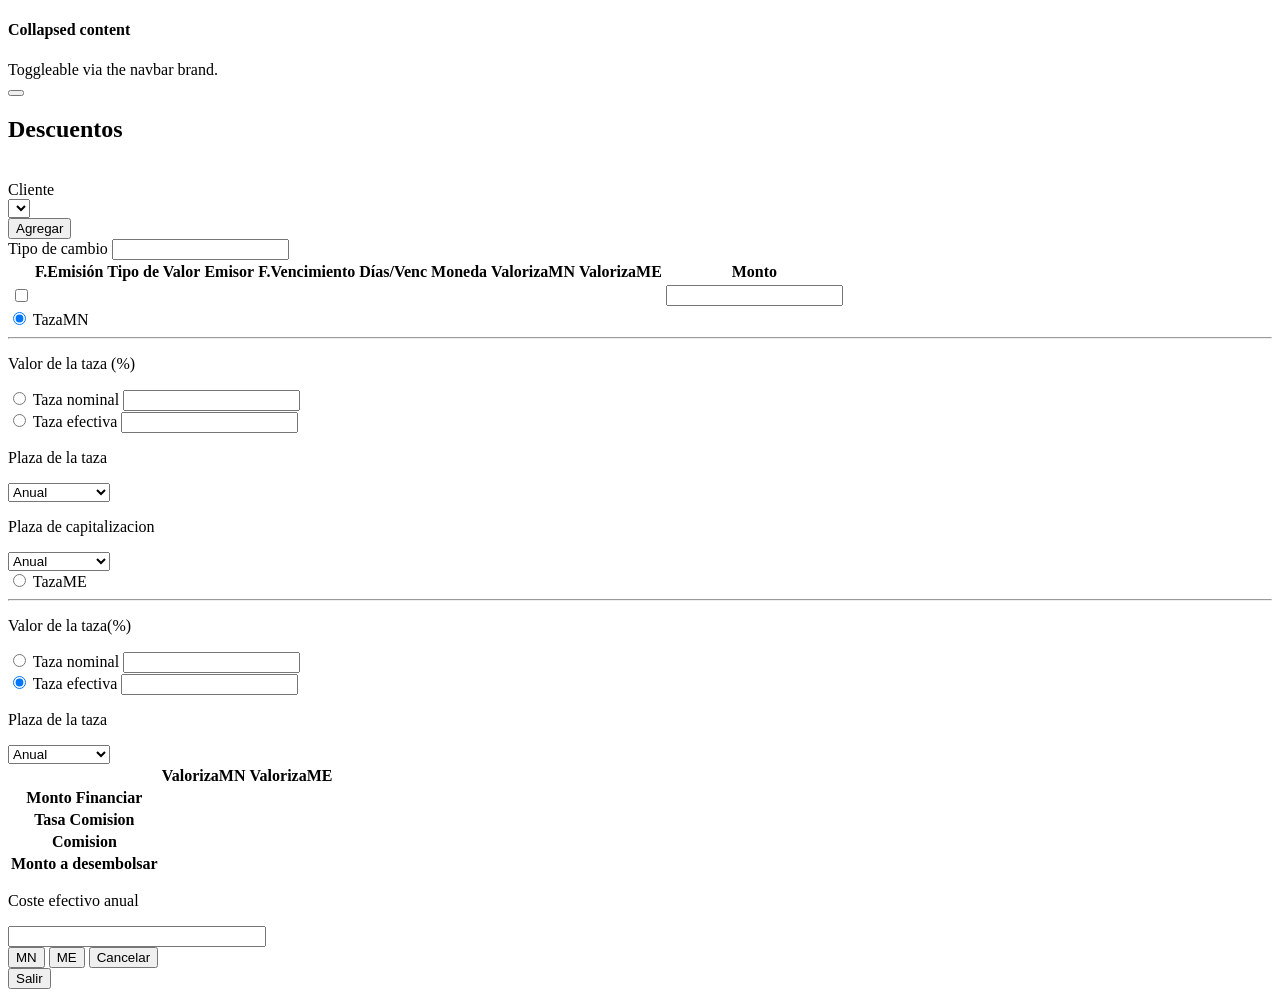
<file: target/classes/templates/Descuentos.html>
<!DOCTYPE html>

<html lang="es" xmlns:th="http://www.thymeleaf.org">
<head>
<meta charset="utf-8">
<meta name="viewport" content="width=device-width, initial-scale=1">

<link th:href="@{/css/bootstrap.min.css}" rel="stylesheet">
<link th:href="@{/css/styles_rv.css}" rel="stylesheet">
<head>
<meta charset="utf-8">
<title>Descuentos</title>
</head>
<body class="main">
	<div class="pos-f-t">
		<div class="collapse" id="navbarToggleExternalContent">
			<div class="bg p-4">
				<h4 class="text-white">Collapsed content</h4>
				<span class="text-muted">Toggleable via the navbar brand.</span>
			</div>
		</div>
		<nav class="navbar navbar-dark bg">
			<button class="navbar-toggler" type="button" data-toggle="collapse"
				data-target="#navbarToggleExternalContent"
				aria-controls="navbarToggleExternalContent" aria-expanded="false"
				aria-label="Toggle navigation">
				<span class="navbar-toggler-icon"></span>
			</button>
		</nav>
	</div>
	<section class="formulario">
		<div class="titulo">
			<h1>Descuentos</h1>

		</div>

		<form class="formulario-div" th:action="@{/descuento}"
			th:object="${valor}" method="get">
			<br>
			<div class="linea1">
				<div class="campo">
					<label for="nombre">Cliente</label>
					<div class="form-group">
						<select id="cliente" th:field="*{cliente.id}" class="form-control">

							<option th:each="cliente : ${clientes}" th:value="${cliente.id}"
								th:text="${cliente.name}"
								th:selected="(${cliente.id} == *{cliente.id})"></option>
						</select>
					</div>
					<div class="button-add campo">
						<button type="submit" class="btn btn-success">Agregar</button>
					</div>
				</div>
			</div>

			<div class="campo">
				<label for="nombre">Tipo de cambio</label> <input type="text"
					class="form-control" id="descripcion" th:field="*{descripcion}">
			</div>

			<div class="tabla">
				<table class="table">
					<thead>
						<tr>
							<th></th>
							<th>F.Emisión</th>
							<th>Tipo de Valor</th>
							<th>Emisor</th>
							<th>F.Vencimiento</th>
							<th>Días/Venc</th>
							<th>Moneda</th>
							<th>ValorizaMN</th>
							<th>ValorizaME</th>
							<th>Monto</th>

						</tr>
						<tr th:each="valor : ${valores}">
							<th><input  type="checkbox" th:onclick="'javascript:check('+ ${valor.id} +')'"></th>

							<th th:text="${valor.fechaEmision}"></th>

							<th th:text="${valor.tipo}"></th>

							<th th:text="${valor.nombreEmisor}"></th>

							<th th:text="${valor.fechaVencimiento}"></th>

							<th th:text="${valor.dia}"></th>

							<th
								th:text="${#numbers.formatDecimal(valor.importe/4.1,0,'COMMA',2,'POINT')}"></th>

							<th
								th:text="${#numbers.formatDecimal(valor.importe*4.1,0,'COMMA',2,'POINT')}"></th>

							<th th:text="${valor.importe}"></th>

							<th><input id="monto" type="text"></th>
						</tr>
				</table>

			</div>
			<div class="down_aside">
				<div id="container2">
					<div class="mytabs">
						<input type="radio" id="tabfree" name="mytabs" checked="checked">
						<label for="tabfree">TazaMN</label>
						<div class="tab">

							<hr>
							<p id="aeaxd">Valor de la taza (%)</p>
							<div class="form-check tazas">
								<input class="form-check-input" type="radio"
									name="flexRadioDefault" id="flexRadioDefault1"> Taza
								nominal <input type="text">

							</div>

							<div class="form-check tazas">
								<input class="form-check-input" type="radio"
									name="flexRadioDefault" id="flexRadioDefault2" checked>

								Taza efectiva <input type="text">

							</div>
							<div class="plaza">
								<p>Plaza de la taza</p>
								<select name="plazadelataza" id="plazadelataza">
									<option value="360">Anual</option>
								 	<option value="180">Semestreal</option>
								 	<option value="120">Cuatrimestral</option>
								 	<option value="90">Trimestral</option>
								 	<option value="60">Bimestral</option>
									<option value="30">Mensual</option>
									<option value="15">Quincenal</option>
									<option value="7">Semanal</option>
									<option value="1">Diario</option>
								</select>
							</div>

							<div class="plaza">
								<p id="titulocapi">Plaza de capitalizacion</p>
								<select name="plazadelataza" id="plazadecapitalizacion">
									<option value="1">Anual</option>
								 	<option value="2">Semestreal</option>
								 	<option value="3">Cuatrimestral</option>
								 	<option value="4">Trimestral</option>
								 	<option value="5">Bimestral</option>
									<option value="6">Mensual</option>
									<option value="7">Quincenal</option>
									<option value="8">Semanal</option>
									<option value="9">Diario</option>
								</select>
							</div>

						</div>

						<input type="radio" id="tabsilver" name="mytabs"> <label
							for="tabsilver">TazaME</label>
						<div class="tab">
							<hr>
							<p id="aeaxd">Valor de la taza(%)</p>
							<div class="form-check tazas">
								<input class="form-check-input" type="radio"
									name="flexRadioDefault" id="flexRadioDefault1"> Taza
								nominal <input type="text">

							</div>

							<div class="form-check tazas">
								<input class="form-check-input" type="radio"
									name="flexRadioDefault" id="flexRadioDefault2" checked>

								Taza efectiva <input type="text">
							</div>

							<div class="plaza">
								<p>Plaza de la taza</p>
								<select name="plazadelataza" id="plazadelataza">
									<option value="360">Anual</option>
								 	<option value="180">Semestreal</option>
								 	<option value="120">Cuatrimestral</option>
								 	<option value="90">Trimestral</option>
								 	<option value="60">Bimestral</option>
									<option value="30">Mensual</option>
									<option value="15">Quincenal</option>
									<option value="7">Semanal</option>
									<option value="1">Diario</option>
								</select>
							</div>

					


						</div>

					</div>
				</div>
				<div class="tabla2">
					<table class="table table-striped">
						<tr>
							<th></th>
							<th>ValorizaMN</th>
							<th>ValorizaME</th>
						</tr>
						<tr>
							<th>Monto Financiar</th>
							<th> </th>
							<th></th>
						</tr>
						<tr>
							<th>Tasa Comision</th>
							<th></th>
							<th></th>
							
						</tr>
						<tr>
							<th>Comision</th>
							<th></th>
							<th></th>
						</tr>
						<tr>
							<th>Monto a desembolsar</th>
							<th></th>
							<th></th>
						</tr>
					</table>
				</div>
				<div id="containerxd">
					<p>Coste efectivo anual</p>
					<form class="costeanualxd">
						<input type="text" style="width: 250px; heigth: 250px">
					</form>
					<div class="btn-group" role="group"
						aria-label="Basic outlined example">
						<button type="button" class="btn btn-outline-primary">MN</button>
						<button type="button" class="btn btn-outline-primary">ME</button>
						<button type="button" class="btn btn-outline-primary">Cancelar</button>
					</div>
					<button type="button" class="btn-salir">Salir</button>

				</div>
			</div>


		</form>

	</section>
	<script th:inline="javascript">
console.log(this.valores)
</script>

	<script th:src="@{js/bootstrap.bundle.min.js}"></script>
</body>
</html>
</file>
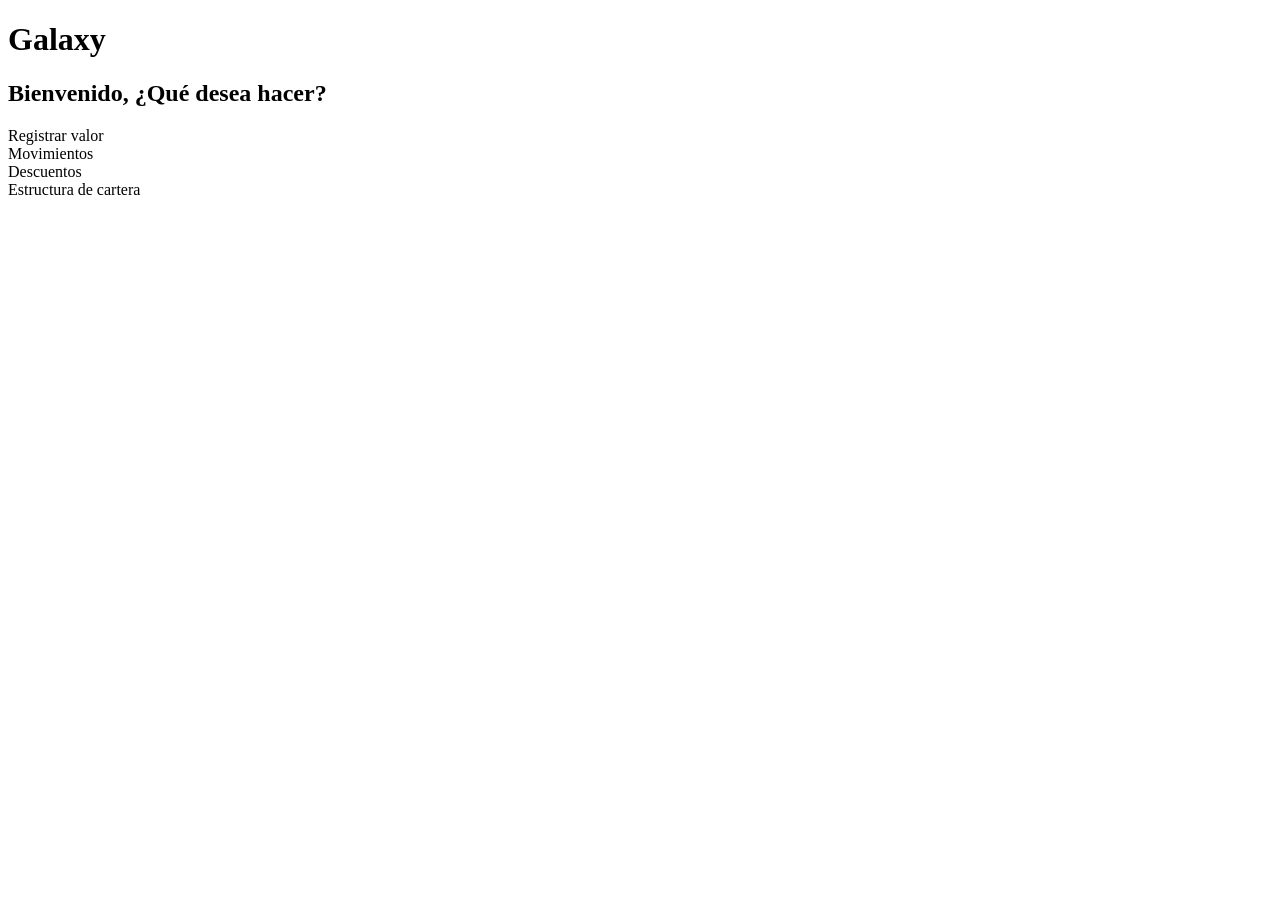
<file: target/classes/templates/menu.html>
<!DOCTYPE html>
<html lang="es" xmlns:th="http://www.thymeleaf.org">
<head>
<meta charset="UTF-8">
<meta name="viewport" content="width=device-width, initial-scale=1.0">

<title>Galaxy</title>

<link th:href="@{/css/bootstrap.min.css}" rel="stylesheet">
<link th:href="@{/css/menu.css}" rel="stylesheet">

</head>
<body>

	<header class="contenedor">
		<h1>Galaxy</h1>
		<h2>Bienvenido, ¿Qué desea hacer?</h2>
	</header>

	<main >
		<div id="fila" class="contenedor">
			<div class="enlace b">
				<a th:href="@{/registro/newValor}" type="button" class="bigBotton">Registrar valor</a>
			</div>
			<div class="enlace b">
				<a th:href="@{/registro/newValor}" type="button" class="bigBotton">Movimientos</a>
			</div>
		</div>

		<div id="fila" class="contenedor">
			<div class="enlace b">
				<a th:href="@{/descuento}" type="button" class="bigBotton">Descuentos</a>
			</div>
			<div class="enlace b">
				<a th:href="@{/registro/cartera}" type="button" class="bigBotton">Estructura de cartera</a>
			</div>


		</div>

	</main>

	
</body>
</html>
</file>
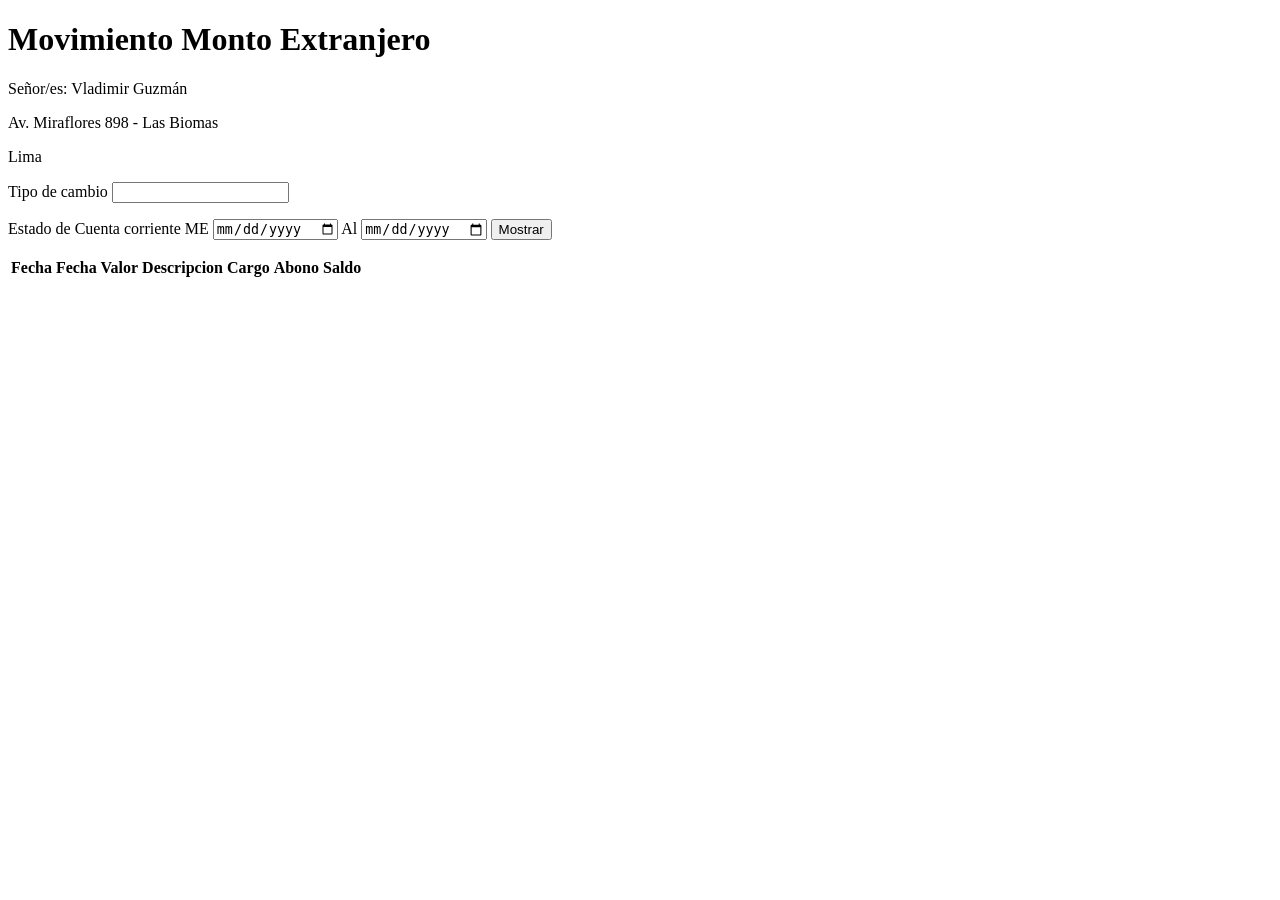
<file: target/classes/templates/MontoExtranjero.html>
<!DOCTYPE html>
<html lang="es" xmlns:th="http://www.thymeleaf.org">

<head>
<title>GalaxyCompany</title>
<meta charset="utf-8">
<meta name="viewport" content="width=device-width, initial-scale=1">

<link th:href="@{/css/bootstrap.min.css}" rel="stylesheet">
<link th:href="@{/css/StyleExtranjero.css}" rel="stylesheet">
</head>
<body>
	<header>
		<h1>Movimiento Monto Extranjero</h1>
	</header>
	<div class="conteniner">
		<p>Señor/es: Vladimir Guzmán</p>
		<p>Av. Miraflores 898 - Las Biomas</p>
		<p>Lima</p>
		<form>
			<label>Tipo de cambio</label> <input type="number">
		</form>
		<p></p>
		<form>
			<label>Estado de Cuenta corriente ME </label> <input type="date">

			<label>Al</label> <input type="date"> <input type="submit"
				value="Mostrar" />
		</form>
		<p></p>
		<table class="tabla1">
			<tr>
				<th>Fecha</th>
				<th>Fecha Valor</th>
				<th>Descripcion</th>
				<th>Cargo</th>
				<th>Abono</th>
				<th>Saldo</th>
			</tr>
			<tr>
				<td></td>
				<td></td>
				<td></td>
				<td></td>
				<td></td>
				<td></td>
			</tr>
			<tr>
				<td></td>
				<td></td>
				<td></td>
				<td></td>
				<td></td>
				<td></td>
			</tr>
			<tr>
				<td></td>
				<td></td>
				<td></td>
				<td></td>
				<td></td>
				<td></td>
			</tr>
			<tr>
				<td></td>
				<td></td>
				<td></td>
				<td></td>
				<td></td>
				<td></td>
			</tr>
			<tr>
				<td></td>
				<td></td>
				<td></td>
				<td></td>
				<td></td>
				<td></td>
			</tr>
		</table>
	</div>
</body>
</html>
</file>
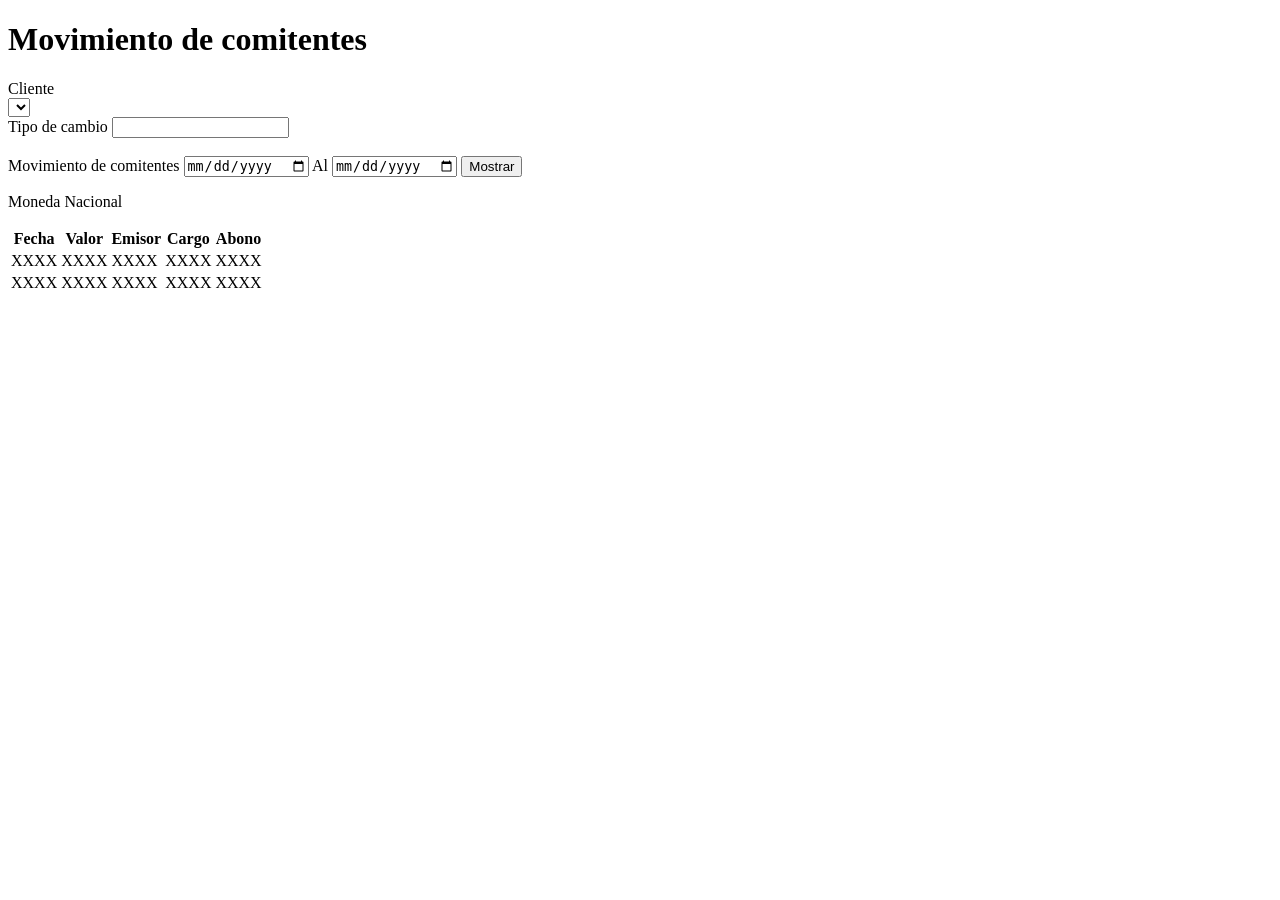
<file: target/classes/templates/Movimiento_comitentes.html>
<!DOCTYPE html>

<html lang="es" xmlns:th="http://www.thymeleaf.org">
<head>
<meta charset="utf-8">
<meta name="viewport" content="width=device-width, initial-scale=1">

<link th:href="@{/css/bootstrap.min.css}" rel="stylesheet">
<link th:href="@{/css/estilo.css}" rel="stylesheet">
<head>
<meta charset="utf-8">
<title>Movimiento de comitentes</title>
</head>
<body>
	<h1>Movimiento de comitentes</h1>

	<div class="linea1">
		<div class="campo">
			<label for="nombre">Cliente</label>
			<div class="form-group">
				<select id="cliente" th:field="*{cliente.id}" class="form-control">

					<option th:each="cliente : ${clientes}" th:value="${cliente.id}"
						th:text="${cliente.name}"
						th:selected="(${cliente.id} == *{cliente.id})"></option>
				</select>
			</div>
		</div>
	</div>

	<form>
		<label>Tipo de cambio</label> <input type="text">
	</form>
	<br>

	<form>
		<label>Movimiento de comitentes</label> <input type="date"> <label>Al</label>
		<input type="date"> <input type="submit" class="botonxd"
			value="Mostrar">
	</form>
	<p>Moneda Nacional</p>
	<table>
		<tr class="primerafila">
			<th>Fecha</th>
			<th>Valor</th>
			<th>Emisor</th>
			<th>Cargo</th>
			<th>Abono</th>
		</tr>
		<tr>
			<td>XXXX</td>
			<td>XXXX</td>
			<td>XXXX</td>
			<td>XXXX</td>
			<td>XXXX</td>
		</tr>
		<tr>
			<td>XXXX</td>
			<td>XXXX</td>
			<td>XXXX</td>
			<td>XXXX</td>
			<td>XXXX</td>
		</tr>
	</table>



</body>
</html>
</file>
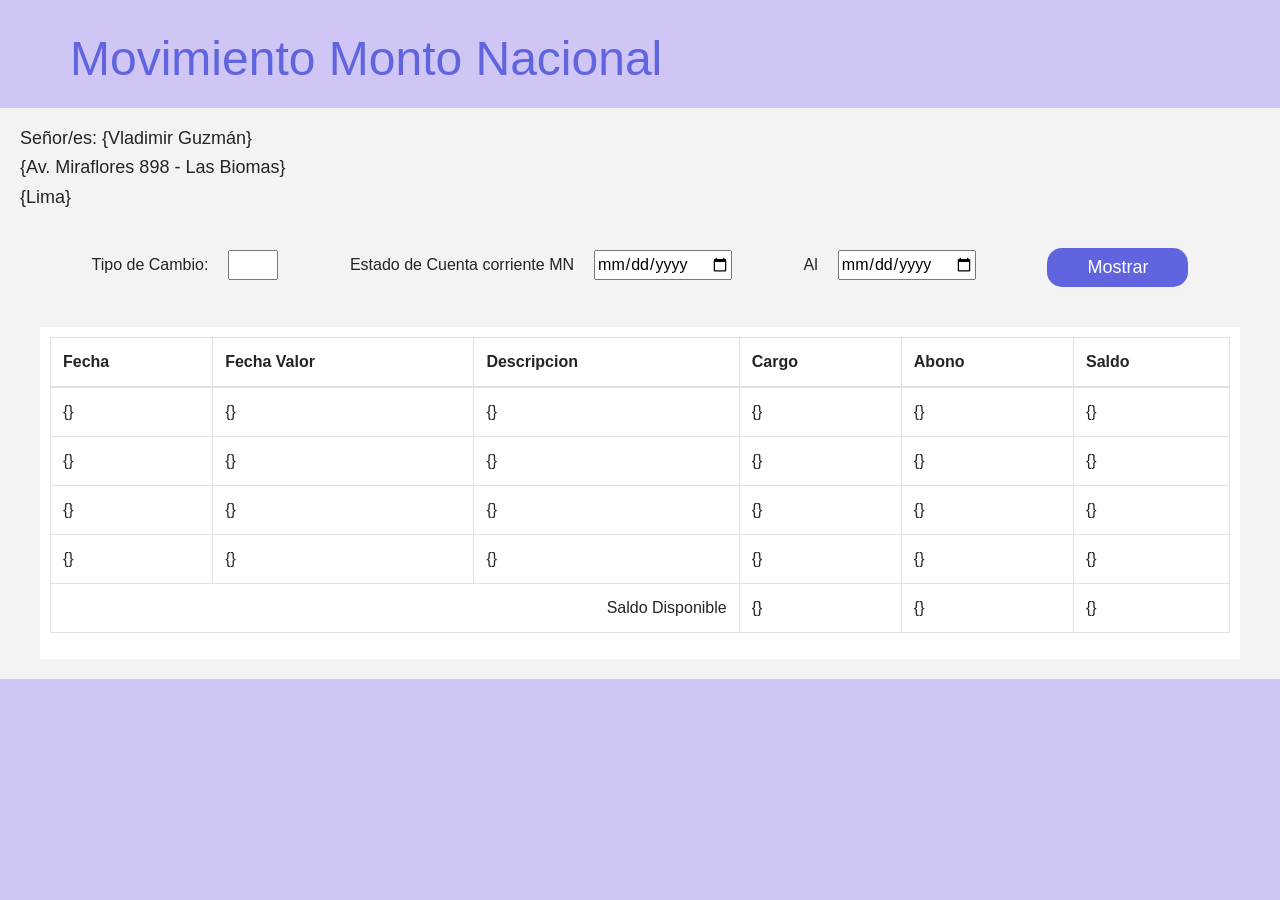
<file: src/main/resources/templates/mov_mon_nacional.html>
<!DOCTYPE html>
<html lang="en" dir="ltr">
    <head>
        <meta charset="utf-8">
        <meta name="viewport" content="width=device-width, initial-scale=1.0">
        <script src="https://code.jquery.com/jquery-3.2.1.slim.min.js" integrity="sha384-KJ3o2DKtIkvYIK3UENzmM7KCkRr/rE9/Qpg6aAZGJwFDMVNA/GpGFF93hXpG5KkN" crossorigin="anonymous"></script>
        <script src="https://cdnjs.cloudflare.com/ajax/libs/popper.js/1.12.9/umd/popper.min.js" integrity="sha384-ApNbgh9B+Y1QKtv3Rn7W3mgPxhU9K/ScQsAP7hUibX39j7fakFPskvXusvfa0b4Q" crossorigin="anonymous"></script>
        <script src="https://maxcdn.bootstrapcdn.com/bootstrap/4.0.0/js/bootstrap.min.js" integrity="sha384-JZR6Spejh4U02d8jOt6vLEHfe/JQGiRRSQQxSfFWpi1MquVdAyjUar5+76PVCmYl" crossorigin="anonymous"></script>
        <link rel="stylesheet" href="https://maxcdn.bootstrapcdn.com/bootstrap/4.0.0/css/bootstrap.min.css" integrity="sha384-Gn5384xqQ1aoWXA+058RXPxPg6fy4IWvTNh0E263XmFcJlSAwiGgFAW/dAiS6JXm" crossorigin="anonymous">
        <title>Monto Nacional</title>
    </head>
    <style>
        html {
          box-sizing: border-box;
        }
        body {
            background-color: #CFC6F5
        }
        *, *:before, *:after {
          box-sizing: inherit;
        }
        h2 {
            font-size: 48px;
            color: #6064DF;
            margin-left: 70px;
            margin-top: 30px;
            margin-bottom: 20px;
        }
        h4 {
            font-size: 18px;
        }
        .contenedor {
            max-width: 1300px;
            margin: 0 auto;
            padding: 20px;
        }
        main {
            background-color: #F3F3F3;
        }


        .info-finanzas {
            margin: 40px auto;
        }
        .formulario {
            display: flex;
            align-items: center;
            justify-content: space-evenly;
        }
        .campo {
            display: flex;
            align-items: baseline;
            gap: 20px;
        }
        #tipoCambio {
            width: 50px;
        }
        .boton {
            border: none;
            border-radius: 15px;
            background-color:  #6064DF;
            color: #fff;
            font-size: 18px;
            padding: 6px 40px;
        }

        .tabla {
            background-color: #fff;
            max-width: 1200px;
            padding: 10px;
            margin: 0 auto;
        }

    </style>

    <body>
        <h2>Movimiento Monto Nacional</h2>

        <main class="contenedor">
            <div class="info">
                <h4>Señor/es: {Vladimir Guzmán}</h4>
                <h4>{Av. Miraflores 898 - Las Biomas}</h4>
                <h4>{Lima}</h4>
            </div>
            <div class="info-finanzas">
                <form action="#" class="formulario">
                    <div class="campo">
                        <label for="tipoCambio">Tipo de Cambio: </label>
                        <input type="text" class="fechas" id="tipoCambio">
                    </div>
                    <div class="campo">
                        <label for="estadoCuenta">Estado de Cuenta corriente MN</label>
                        <input type="date" class="fechas" id="estadoCuenta">
                    </div>
                    <div class="campo">
                        <label for="al">Al</label>
                        <input type="date" name="al" id="al">
                    </div>
                    <input type="submit" name="mostrar" value="Mostrar" class="boton">
                </form>
            </div>
            <div class="tabla">
                <table class="table table-bordered table-hover">
                    <thead>
                        <tr>
                            <th scope="col">Fecha</th>
                            <th scope="col">Fecha Valor</th>
                            <th scope="col">Descripcion</th>
                            <th scope="col">Cargo</th>
                            <th scope="col">Abono</th>
                            <th scope="col">Saldo</th>
                        </tr>
                    </thead>
                    <tbody>
                        <tr>
                            <td>{}</td>
                            <td>{}</td>
                            <td>{}</td>
                            <td>{}</td>
                            <td>{}</td>
                            <td>{}</td>
                        </tr>
                        <tr>
                            <td>{}</td>
                            <td>{}</td>
                            <td>{}</td>
                            <td>{}</td>
                            <td>{}</td>
                            <td>{}</td>
                        </tr>
                        <tr>
                            <td>{}</td>
                            <td>{}</td>
                            <td>{}</td>
                            <td>{}</td>
                            <td>{}</td>
                            <td>{}</td>
                        </tr>
                        <tr>
                            <td>{}</td>
                            <td>{}</td>
                            <td>{}</td>
                            <td>{}</td>
                            <td>{}</td>
                            <td>{}</td>
                        </tr>
                        <tr>
                            <td colspan="3" align="right">Saldo Disponible</td>
                            <td>{}</td>
                            <td>{}</td>
                            <td>{}</td>
                        </tr>
                    </tbody>
                </table>
            </div>
        </main>
    </body>

</html>
</file>
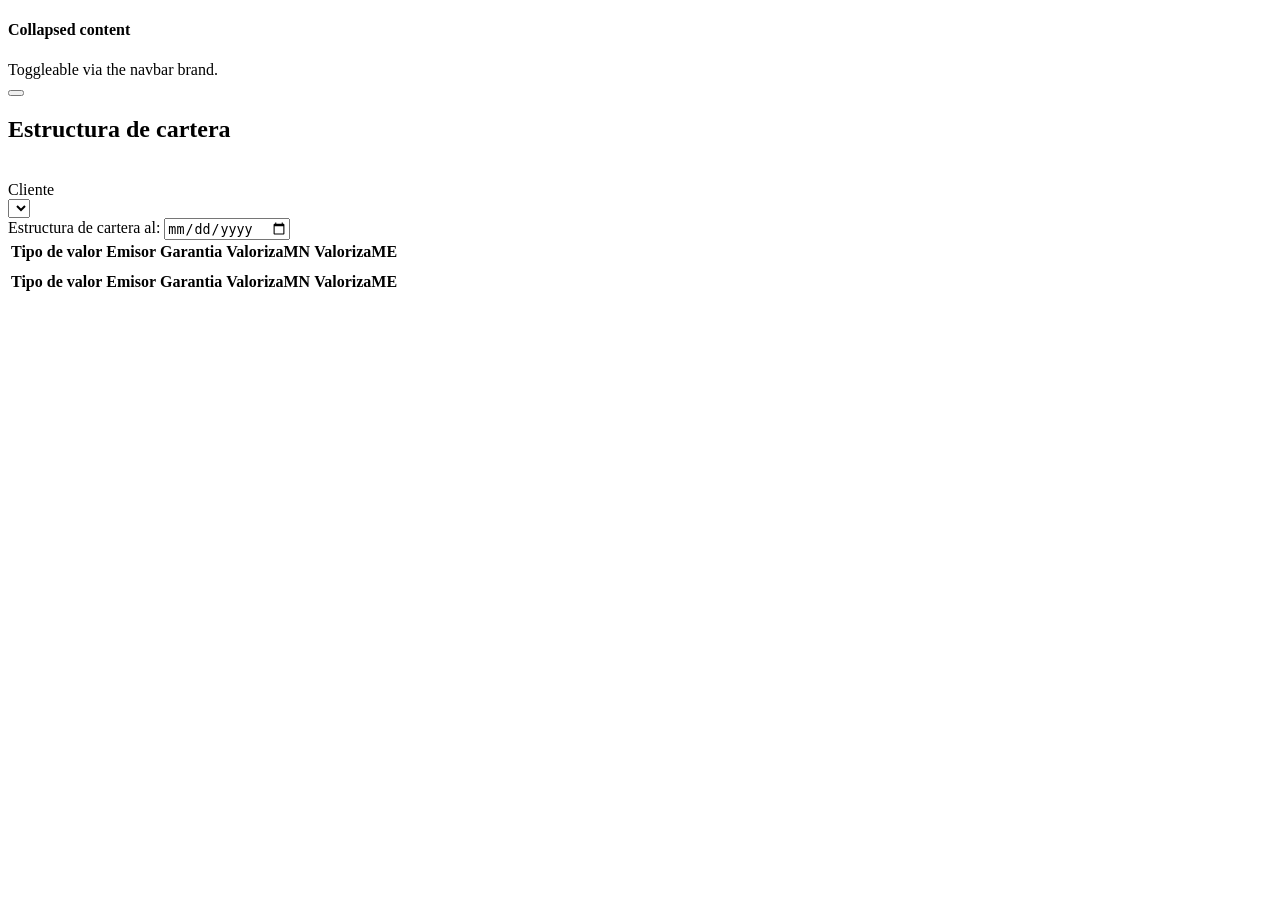
<file: target/classes/templates/cartera/Estructura_cartera.html>
<!doctype html>
<html lang="es" xmlns:th="http://www.thymeleaf.org">
<head>
<meta charset="utf-8">
<meta name="viewport" content="width=device-width, initial-scale=1">

<title>Estructura de cartera!</title>
<link th:href="@{/css/bootstrap.min.css}" rel="stylesheet">
<link th:href="@{/css/normalize.css}" rel="stylesheet">
<link th:href="@{/css/styles_rv.css}" rel="stylesheet">


</head>
<body class="main">
	<div class="pos-f-t">
		<div class="collapse" id="navbarToggleExternalContent">
			<div class="bg p-4">
				<h4 class="text-white">Collapsed content</h4>
				<span class="text-muted">Toggleable via the navbar brand.</span>
			</div>
		</div>
		<nav class="navbar navbar-dark bg">
			<button class="navbar-toggler" type="button" data-toggle="collapse"
				data-target="#navbarToggleExternalContent"
				aria-controls="navbarToggleExternalContent" aria-expanded="false"
				aria-label="Toggle navigation">
				<span class="navbar-toggler-icon"></span>
			</button>
		</nav>
	</div>
	<section class="formulario">
		<div class="titulo">
			<h1>Estructura de cartera</h1>
		</div>

		<form class="formulario-div" th:action="@{/cartera}"
			th:object="${valor}" method="get">
			<br>
			<div class="linea1">
				<div class="campo">
					<label for="nombre">Cliente</label>
					<div class="form-group">
						<select id="cliente" th:field="*{cliente.id}" class="form-control">

							<option th:each="cliente : ${clientes}" th:value="${cliente.id}"
								th:text="${cliente.name}"
								th:selected="(${cliente.id} == *{cliente.id})"></option>
						</select>
					</div>
				</div>


			</div>
			<div class="linea2">
				<div class="campo2">
					<label for="nombre">Estructura de cartera al:</label> <input
						type="date" class="form-control" id="cartera">


				</div>
			</div>


			<div class="tabla">

				<table class="table">
					<thead>
						<tr>
							<th>Tipo de valor</th>
							<th>Emisor</th>
							<th>Garantia</th>
							<th>ValorizaMN</th>
							<th>ValorizaME</th>
						</tr>

					</thead>

					<tbody>
						<tr>
						<tr th:each="valor : ${valores}">
							<th th:text="${valor.tipo}"></th>
							<th th:text="${valor.nombreEmisor}"></th>
							<th th:text="${valor.garantia}"></th>
							<th th:text="${valor.importe}"></th>
							<th th:text="${#numbers.formatDecimal(valor.importe/4.1,0,'COMMA',2,'POINT')}"></th>
						</tr>
					</tbody>

				</table>
			</div>
			<div class="tabla">

				<table class="table">
					<thead>
						<tr>
							<th>Tipo de valor</th>
							<th>Emisor</th>
							<th>Garantia</th>
							<th>ValorizaMN</th>
							<th>ValorizaME</th>
						</tr>

					</thead>

					<tbody>
						<tr>
						<tr th:each="valor2 : ${valores2}">
							<th th:text="${valor2.tipo}"></th>
							<th th:text="${valor2.nombreEmisor}"></th>
							<th th:text="${valor2.garantia}"></th>
							<th th:text="${#numbers.formatDecimal(valor2.importe*4.1,0,'COMMA',2,'POINT')}"></th>
							<th th:text="${valor2.importe}"></th>
						</tr>
					</tbody>
				</table>
			</div>
		</form>
	</section>

	<script>
		function std(event) {
	    this.value = parseFloat(this.value).toFixed(2);
	}  
		</script>

	<script th:src="@{/js/bootstrap.bundle.min.js}"></script>
</body>
</html>
</file>
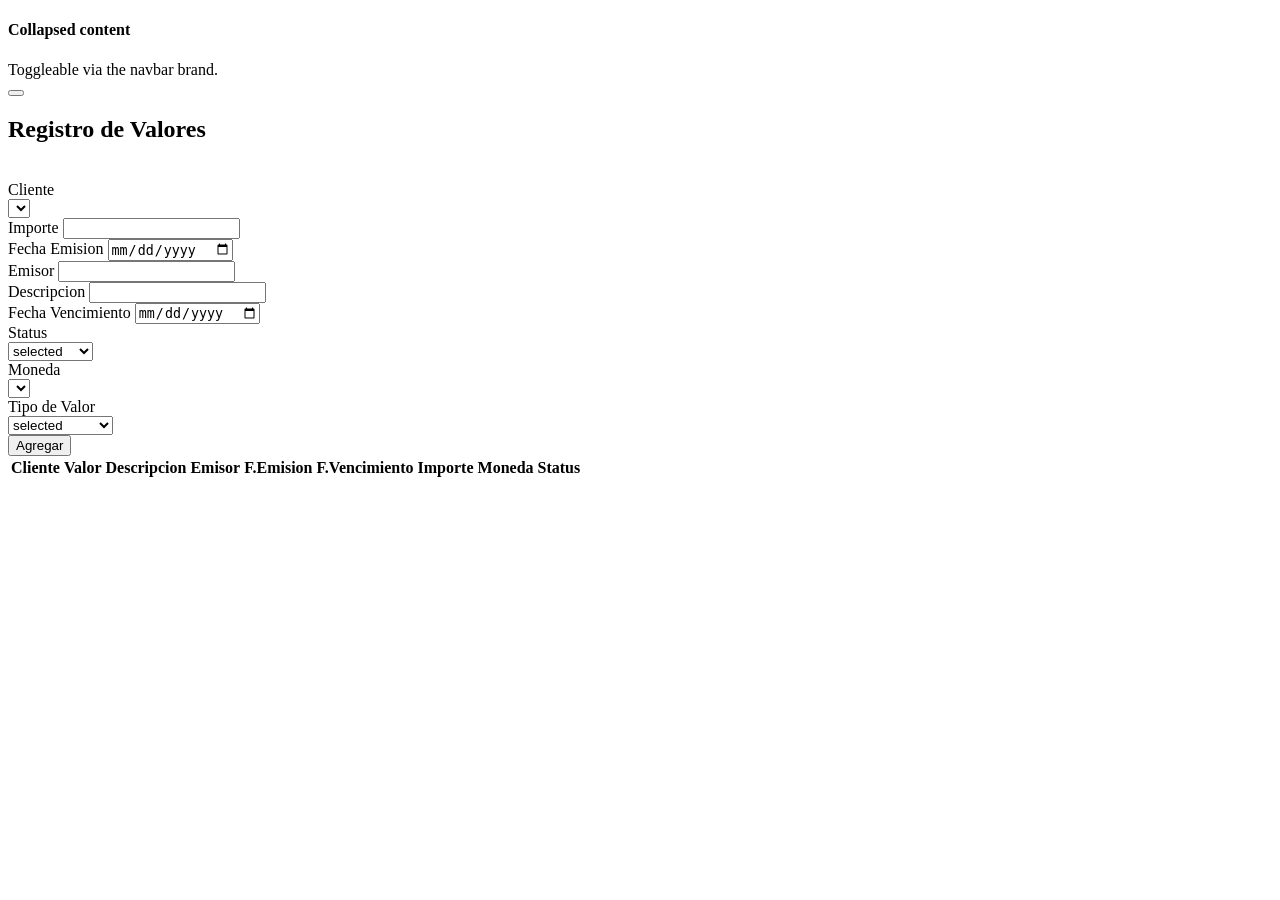
<file: target/classes/templates/registro/Registro_valores.html>
<!DOCTYPE html>
<html lang="es" xmlns:th="http://www.thymeleaf.org">
<head>
<meta charset="UTF-8">
<meta name="viewport" content="width=device-width, initial-scale=1.0">

<title>Registro de Valores</title>
<link th:href="@{/css/bootstrap.min.css}" rel="stylesheet">
<link th:href="@{/css/styles_rv.css}" rel="stylesheet" >

</head>
<body class="main">
	<div class="pos-f-t">
		<div class="collapse" id="navbarToggleExternalContent">
			<div class="bg p-4">
				<h4 class="text-white">Collapsed content</h4>
				<span class="text-muted">Toggleable via the navbar brand.</span>
			</div>
		</div>
		<nav class="navbar navbar-dark bg">
			<button class="navbar-toggler" type="button" data-toggle="collapse"
				data-target="#navbarToggleExternalContent"
				aria-controls="navbarToggleExternalContent" aria-expanded="false"
				aria-label="Toggle navigation">
				<span class="navbar-toggler-icon"></span>
			</button>
		</nav>
	</div>
	<section class="formulario">
		<div class="titulo">
			<h1>Registro de Valores</h1>
		</div>
		<form class="formulario-div" th:action="@{/registro/saveValor}" th:object="${valor}" method="post" >
			<br>
			<div class="linea1">
				<div class="campo">
					<label for="nombre">Cliente</label>
					<div class="form-group">
						<select id="cliente" th:field="*{cliente.id}" class="form-control">
						
							<option th:each="cliente : ${clientes}"
									th:value="${cliente.id}" 
									th:text="${cliente.name}"
									th:selected="(${cliente.id} == *{cliente.id})"></option>
						</select>
					</div>
				</div>
				<div class="campo">
					<label for="nombre">Importe</label> <input type="text"
						class="form-control" id="importe" th:field="*{importe}">
				</div>
				<div class="campo">
					<label for="fechaEmision">Fecha Emision</label> <input type="date"
						class="form-control" id="fechaEmision" th:field="*{fechaEmision}">
				</div>
			</div>

			<div class="linea1">
				<div class="campo">
					<label for="nombre">Emisor</label> <input type="text"
						class="form-control" id="emisor" th:field="*{nombreEmisor}">
				</div>
				<div class="campo">
					<label for="nombre">Descripcion</label> <input type="text"
						class="form-control" id="descripcion" th:field="*{descripcion}">
				</div>
				<div class="campo">
					<label for="nombre">Fecha Vencimiento</label> <input type="date"
						class="form-control" id="fechaVencimiento"
						th:field="*{fechaVencimiento}">
				</div>
			</div>

			<div class="linea2">

				<div class="campo">
					<label for="nombre">Status</label>
					<div class="form-group">
						<select id="status" class="form-control" th:field="*{status}">
							<option value="">selected</option>
							<option value="Por cobrar">Por cobrar</option>
							<option value="Pagada">Pagada</option>
						</select>
					</div>
				</div>
				<div class="campo">
					<label for="nombre">Moneda</label>
					<div class="form-group">
						<select id="tipoMoneda" th:field="*{tipoMoneda.CTipoMoneda}" class="form-control">
						
							<option th:each="moneda : ${monedas}"
									th:value="${moneda.CTipoMoneda}" 
									th:text="${moneda.NTipoMoneda}"
									th:selected="(${moneda.CTipoMoneda} == *{tipoMoneda.CTipoMoneda})"></option>


						</select>
					</div>
				</div>
				<div class="campo">
					<label for="nombre">Tipo de Valor</label>
					<div>
						<select id="tipoDeValor" class="form-control" th:field="*{tipo}">
							<option value="">selected</option>
							<option value="Factura">Factura</option>
							<option value="Letra">Letra</option>
							<option value="R.honorarios">R. Honorarios</option>
						</select>
					</div>
				</div>
				<div class="button-add campo">
					<button type="submit" class="btn btn-success">Agregar</button>
				</div>
			</div>

			<div class="tabla">
				<table class="table">
					<thead>
						<tr>
							<th>Cliente</th>
							<th>Valor</th>
							<th>Descripcion</th>
							<th>Emisor</th>
							<th>F.Emision</th>
							<th>F.Vencimiento</th>
							<th>Importe</th>
							<th>Moneda</th>
							<th>Status</th>
						</tr>
					</thead>
					<tbody>
						<tr th:each="valor : ${valores}">
							<th th:text="${valor.cliente.name}"></th>
							<th th:text="${valor.tipo}"></th>
							<th th:text="${valor.descripcion}"></th>
							<th th:text="${valor.nombreEmisor}"></th>
							<th th:text="${valor.fechaEmision}"></th>
							<th th:text="${valor.fechaVencimiento}"></th>
							<th th:text="${valor.importe}"></th>
							<th th:text="${valor.tipoMoneda.NTipoMoneda}"></th>
							<th th:text="${valor.status}"></th>

						</tr>
					</tbody>
				</table>
			</div>

		</form>
	</section>
	<script th:src="@{js/bootstrap.bundle.min.js}"></script>
</body>
</html>
</file>
